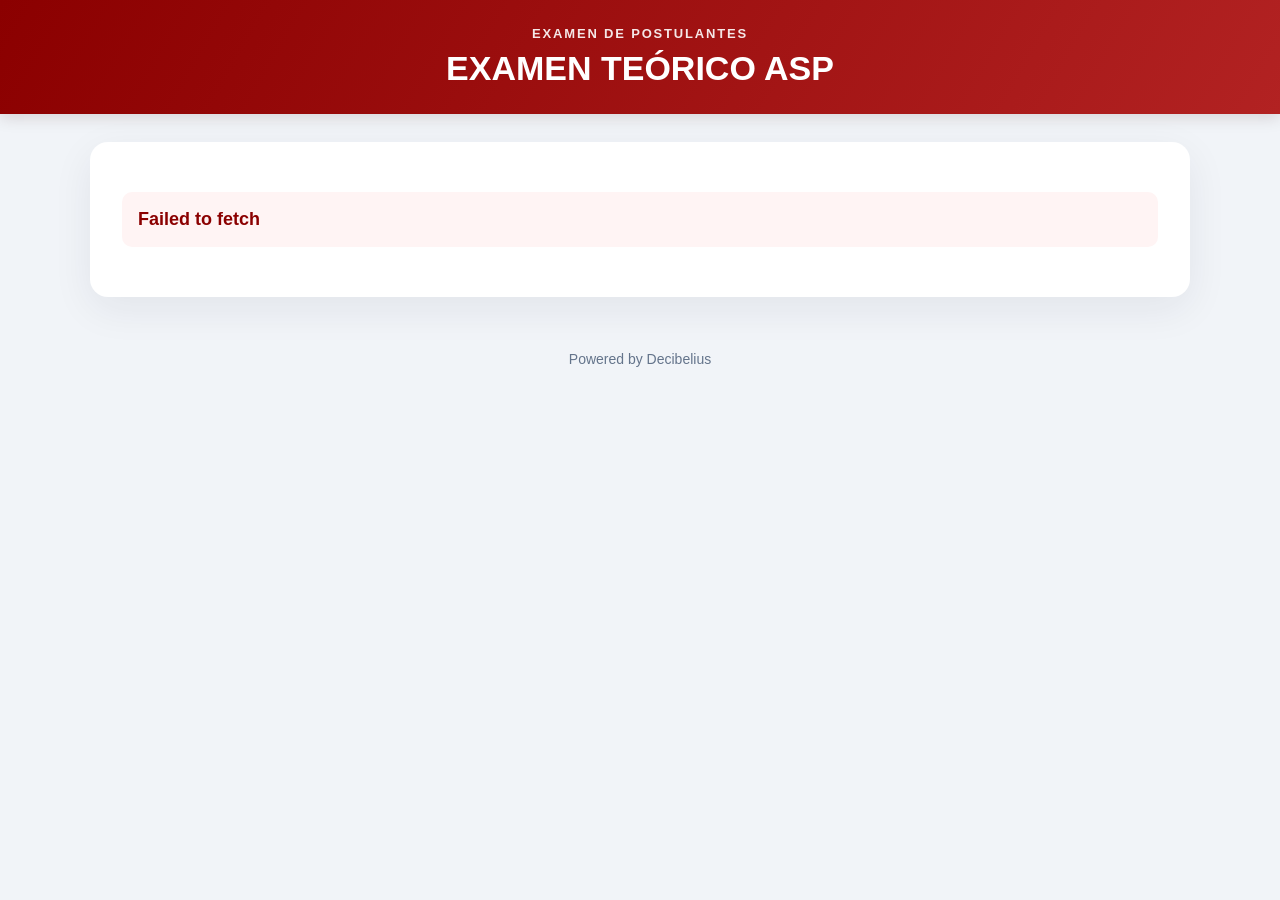
<file: index.html>
<!doctype html>
<html lang="es">
<head>
  <meta charset="utf-8">
  <meta name="viewport" content="width=device-width, initial-scale=1">
  <meta name="description" content="Examen teórico de práctica para postulantes ASP.">
  <title>Examen teórico ASP</title>
  <link rel="stylesheet" href="styles.css">
  <script src="config.js"></script>
  <script src="script.js" defer></script>
</head>
<body>
  <header class="topbar">
    <div class="eyebrow">EXAMEN DE POSTULANTES</div>
    <h1>EXAMEN TEÓRICO ASP</h1>
  </header>
  <main class="page-shell">
    <section class="card">
      <p id="status" class="notice" role="status" aria-live="polite">Cargando preguntas…</p>
      <form id="cuestionario" autocomplete="off" hidden>
        <div class="candidate-fields">
          <label for="nombre">Apellidos y nombres
            <input id="nombre" name="nombre" type="text" maxlength="120" autocomplete="name" required>
          </label>
          <label for="dni">DNI
            <input id="dni" name="dni" type="text" inputmode="numeric" maxlength="8" pattern="[0-9]{8}" placeholder="8 dígitos" required>
          </label>
        </div>
        <div id="questions-list"></div>
        <div class="actions">
          <button id="guardar" type="submit">ENVIAR EXAMEN</button>
          <button id="reiniciar" class="secondary" type="button" hidden>OTRO EXAMEN</button>
        </div>
      </form>
      <section id="resultado" aria-live="polite" hidden></section>
    </section>
  </main>
  <footer>Powered by Decibelius</footer>
</body>
</html>
</file>
<file: styles.css>
:root{--red:#8b0000;--red2:#b22222;--ink:#172033;--muted:#64748b;--bg:#f1f4f8;--line:#dce3ec;--blue:#1d4ed8;--green:#15803d}
*{box-sizing:border-box}body{margin:0;background:var(--bg);color:var(--ink);font-family:Arial,Helvetica,sans-serif;font-size:18px;line-height:1.5}
.topbar{padding:24px 16px 22px;text-align:center;color:#fff;background:linear-gradient(120deg,var(--red),var(--red2));box-shadow:0 4px 15px #35000022}.topbar h1{margin:4px 0;font-size:clamp(24px,4vw,34px);line-height:1.2}.topbar p{margin:6px 0 0;font-size:16px}.eyebrow{font-size:13px;font-weight:700;letter-spacing:.14em;opacity:.9}
.page-shell{width:min(1100px,calc(100% - 28px));margin:28px auto}.card{padding:clamp(16px,3vw,32px);border-radius:18px;background:white;box-shadow:0 12px 40px #17203312}.candidate-fields{display:grid;grid-template-columns:2fr 1fr;gap:18px;margin-bottom:22px}.candidate-fields label{display:grid;gap:7px;font-weight:700}.candidate-fields input,.editor input,.editor textarea,.editor select{width:100%;padding:12px 14px;border:1px solid #cbd5e1;border-radius:10px;font:inherit;background:#fff;color:var(--ink)}
.q-card{padding:20px;margin:16px 0;border:1px solid var(--line);border-radius:14px;background:#fff}.q-title{margin:0 0 8px;font-size:20px}.question-text{margin:0 0 12px;font-weight:700}.options{display:grid;gap:8px}.opt{display:flex;align-items:flex-start;gap:10px;padding:11px 13px;border:1px solid #dbe4ef;border-radius:10px;cursor:pointer;transition:.15s}.opt:hover{border-color:#aa3636;background:#fff9f9}.opt input{margin-top:5px;accent-color:var(--red);flex:0 0 auto}
.q-card,.q-card *,.answer-card,.answer-card *{-webkit-user-select:none!important;-moz-user-select:none!important;user-select:none!important;-webkit-touch-callout:none}
.actions{display:flex;justify-content:center;gap:12px;margin:24px 0 4px}button{min-height:48px;padding:12px 24px;border:0;border-radius:10px;background:var(--red);color:#fff;font:inherit;font-weight:800;cursor:pointer}button:hover{background:#6f0000}button:disabled{opacity:.6;cursor:wait}button.secondary{background:#e8edf4;color:var(--ink)}.notice{padding:14px 16px;border-radius:10px;background:#fff4f4;color:var(--red);font-weight:700}.notice.success{background:#ecfdf3;color:var(--green)}
#resultado h2{color:var(--red);font-size:28px}.answer-card{padding:18px;margin:14px 0;border:1px solid var(--line);border-radius:12px;background:#fffafa}.answer-card h3{margin:0 0 8px;color:var(--red)}.answer-question{font-weight:700}.answer-selected{padding:10px;border-radius:8px}.answer-selected.is-incorrect{background:#fee2e2;color:#b91c1c}.answer-selected.is-correct{background:#dcfce7;color:#15803d}.correct-answer{font-weight:700;color:var(--green)}.answer-explanation{padding:12px;border-left:4px solid #2563eb;border-radius:5px;background:#eff6ff;color:#1d4ed8}
footer{padding:24px;text-align:center;color:var(--muted);font-size:14px} [hidden]{display:none!important}
@media(max-width:650px){body{font-size:16px}.page-shell{width:calc(100% - 16px);margin:12px auto}.card{padding:14px;border-radius:12px}.candidate-fields{grid-template-columns:1fr;gap:12px}.q-card{padding:14px}.opt{padding:10px}.actions{flex-direction:column}button{width:100%}}
</file>
